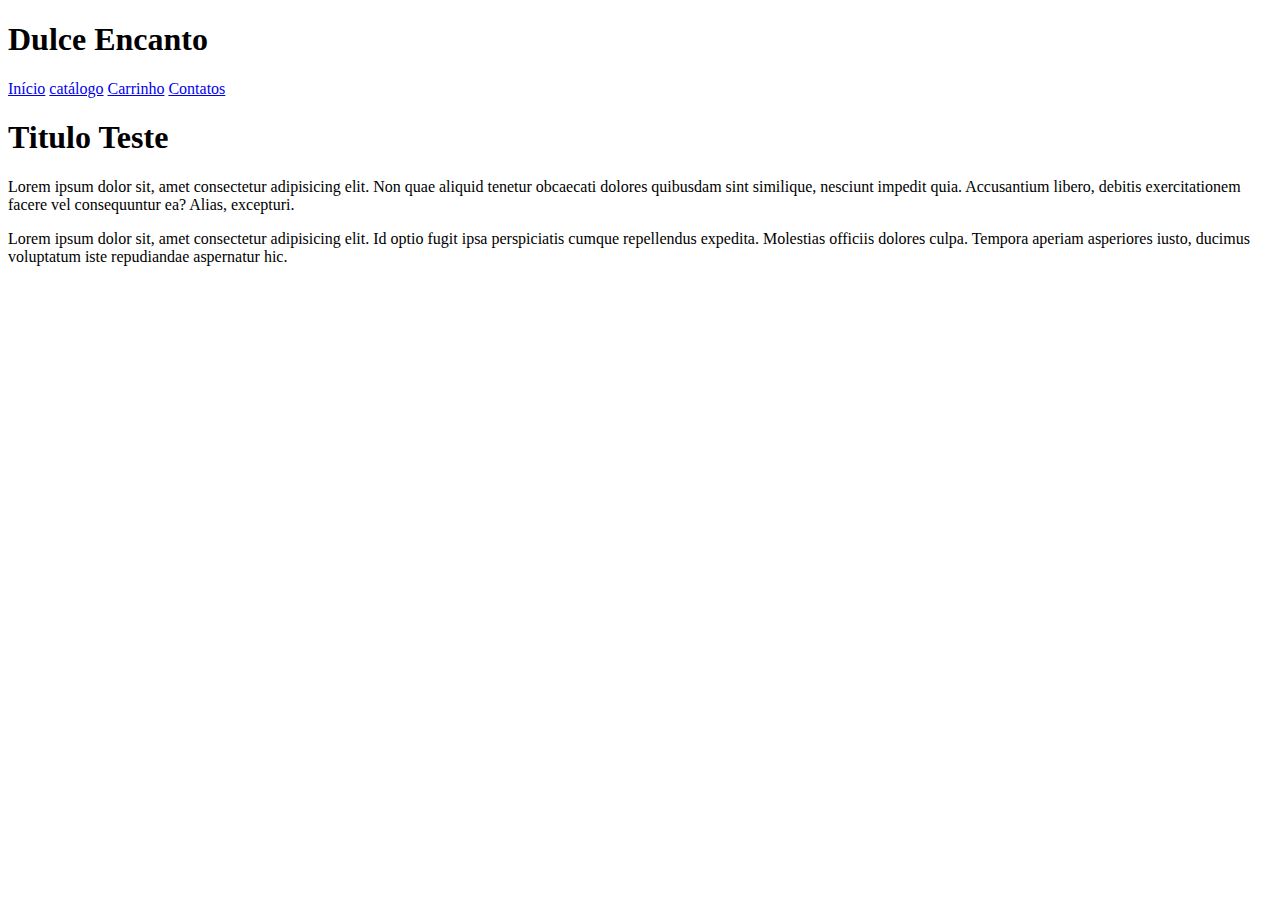
<file: pages/contatos.html>
<!DOCTYPE html>
<html lang="pt-br">
<head>
    <meta charset="UTF-8">
    <meta http-equiv="X-UA-Compatible" content="IE=edge">
    <meta name="viewport" content="width=device-width, initial-scale=1.0">
    <title>Contatos</title>


</head>
<body>
    <header>
    <div id="cabecalho"> 
    <H1>Dulce Encanto</H1>
    <div id="link">
    <a href="#">Início</a>
    <a href="#">catálogo</a>
    <a href="#">Carrinho</a>
    <a href="#">Contatos</a>
    
</header>
</div>
    <main>
        <h1> Titulo Teste</h1>
        <p> Lorem ipsum dolor sit, amet consectetur adipisicing elit. Non quae aliquid tenetur obcaecati dolores quibusdam sint similique, nesciunt impedit quia. Accusantium libero, debitis exercitationem facere vel consequuntur ea? Alias, excepturi.</p>
    </main>
    <footer> Lorem ipsum dolor sit, amet consectetur adipisicing elit. Id optio fugit ipsa perspiciatis cumque repellendus expedita. Molestias officiis dolores culpa. Tempora aperiam asperiores iusto, ducimus voluptatum iste repudiandae aspernatur hic.</footer>
</body>
</html>
</file>
